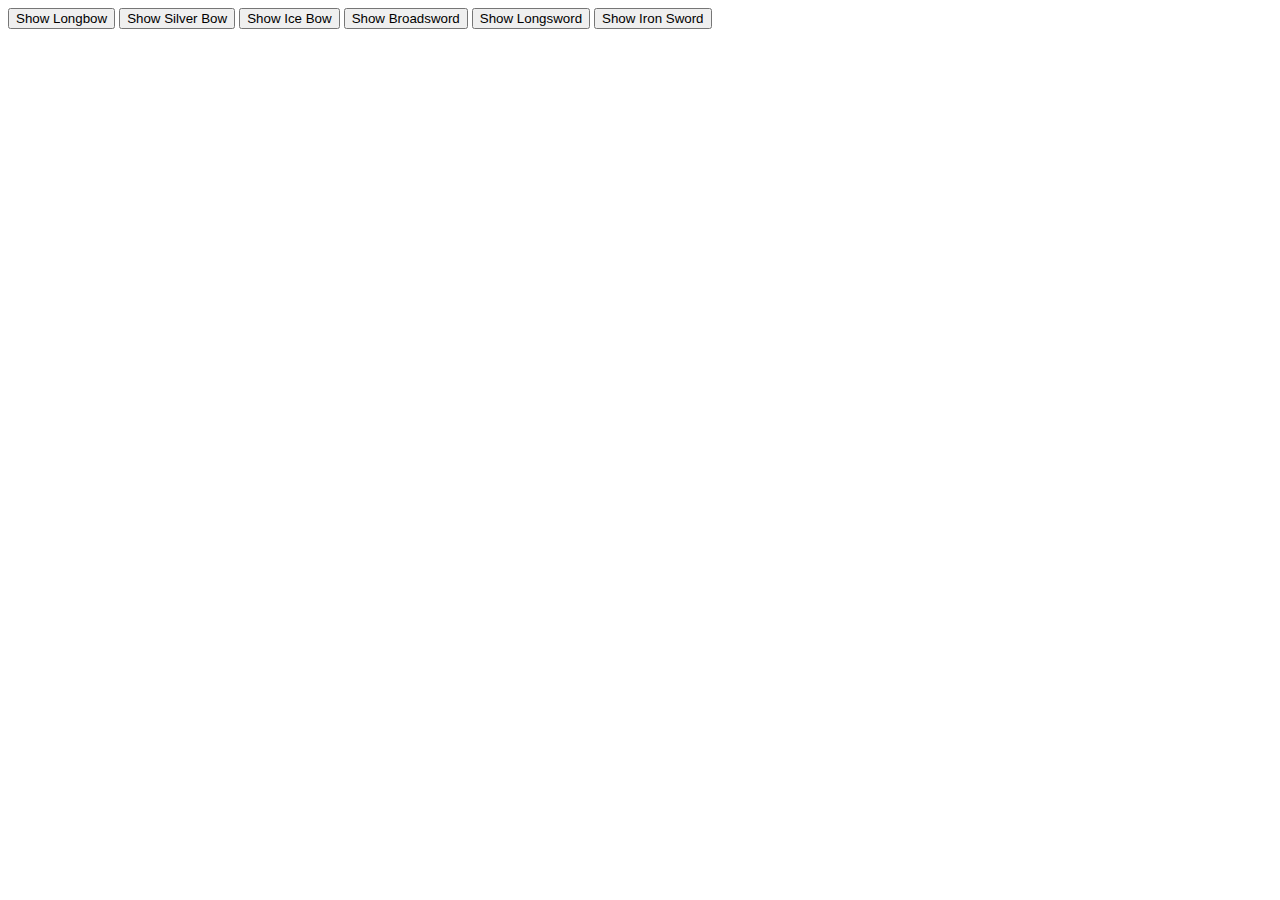
<file: index.html>
<!DOCTYPE html>
<html lang="en" dir="ltr">
  <head>
    <meta charset="utf-8">
    <title></title>

  </head>
  <body >
    <button onclick="showLong();">Show Longbow</button>
        <button onclick="showSilver(myBows);">Show Silver Bow</button>
            <button onclick="showIce(myBows);">Show Ice Bow</button>
            <button onclick="showBroad(mySwords);">Show Broadsword</button>
                <button onclick="showLongsword(mySwords);">Show Longsword</button>
                    <button onclick="showIronsword(mySwords);">Show Iron Sword</button>
    <h1 id="weaponName"></h1>
      <p id="atk"></p>
        <p id="cost"></p>

    <script src="application.js" charset="utf-8"></script>
  </body>
</html>
</file>
